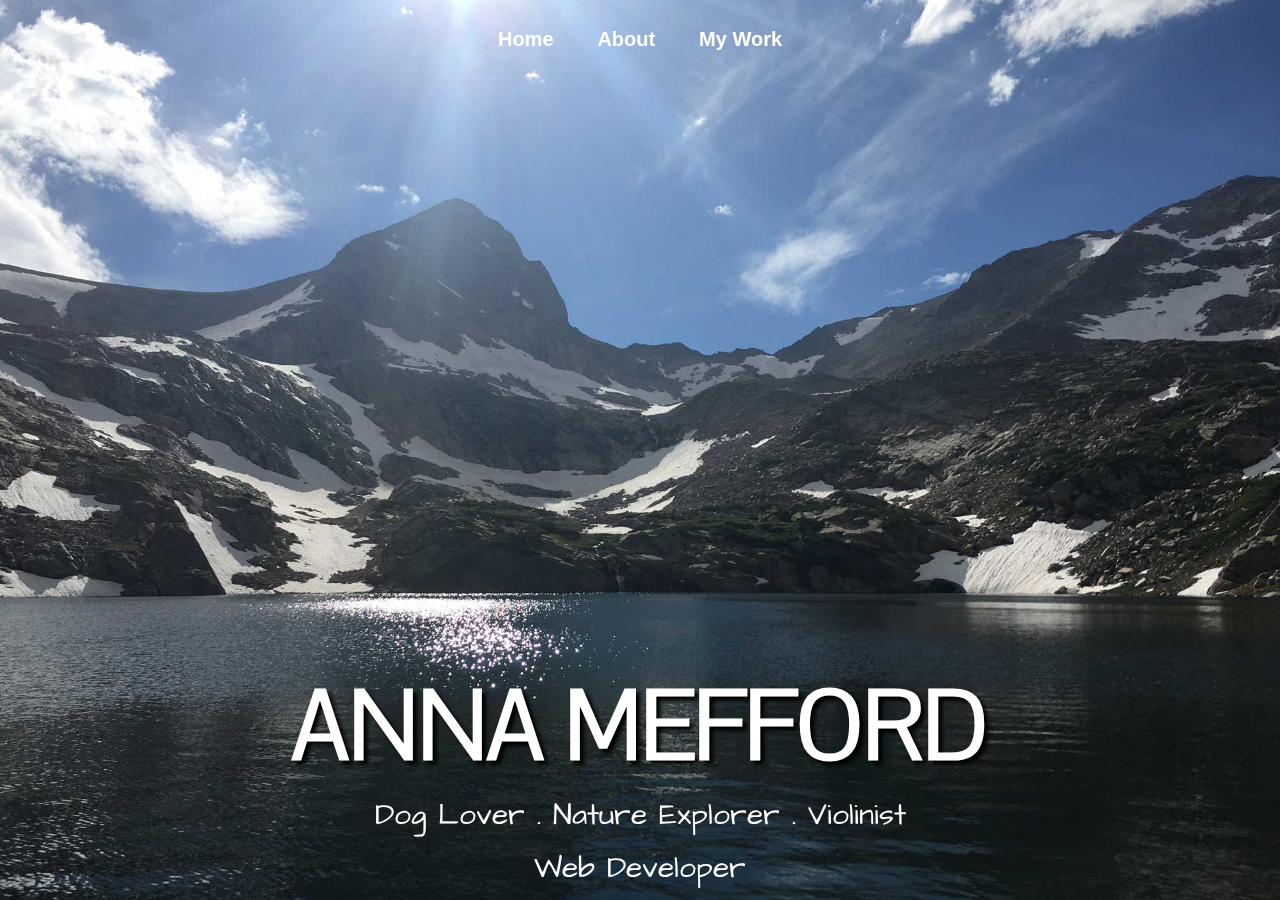
<file: index.html>
<!DOCTYPE html>
<html>
  <head>
    <link rel="stylesheet" href="https://maxcdn.bootstrapcdn.com/bootstrap/3.3.7/css/bootstrap.min.css" integrity="sha384-BVYiiSIFeK1dGmJRAkycuHAHRg32OmUcww7on3RYdg4Va+PmSTsz/K68vbdEjh4u" crossorigin="anonymous">
    <link rel="stylesheet" type="text/css" href="personalwebsite.css">
    <link href="https://fonts.googleapis.com/css?family=Pavanam" rel="stylesheet">
    <link href="https://fonts.googleapis.com/css?family=Architects+Daughter|Pavanam" rel="stylesheet">
    <link href="background.jpg">
    <meta charset="utf-8">
    <title>Anna Mefford</title>
    <style></style>
  </head>

  <body>
    <div>
      <ul class = "nav-list" "nav-flex">
        <a id="nav-item" href=index.html>Home</a>
        <a id="nav-item" href="about.html">About</a>
        <a id="nav-item">My Work</a>
      </ul>
    </div>
    <div class="info">
      <h1>ANNA MEFFORD</h1>
      <p class="small-heading"> Dog Lover . Nature Explorer . Violinist </p>
      <p class="small-heading"> Web Developer </p>
    </div>
  </body>

</html>
</file>
<file: personalwebsite.css>
body {
  background: transparent url('background.jpg') center center no-repeat;
  background-size: cover;
  margin-bottom: 0px;
  height: 100vh;
}
.nav-flex{
  display: flex;
  flex-direction: row;
}

h1 {
  text-align: center;
  color: white;
  font-family: 'Pavanam', sans-serif;
  font-weight: bold;
  margin-top: 500px;
  font-size: 100px;
  text-shadow: 4px 4px 4px #000000;
}

.small-heading{
  text-align: center;
  font-size: 30px;
  color: white;
  font-family: 'Pavanam', sans-serif;
  font-family: 'Architects Daughter', cursive;
}
.nav-list{
  text-align: center;
  position: fixed;
  top: 0;
  width: 100%;
  display: block;
  text-align: center;
  padding: 25px;
  z-index:1;
}
#nav-item{
  color:white;
  text-align: center;
  padding: 10px;
  margin: 10px;
  font-size: 20px;
  font-weight: bold;
}
.info{
  position:fixed;
  bottom: 0;
  width: 100%;
}
</file>
